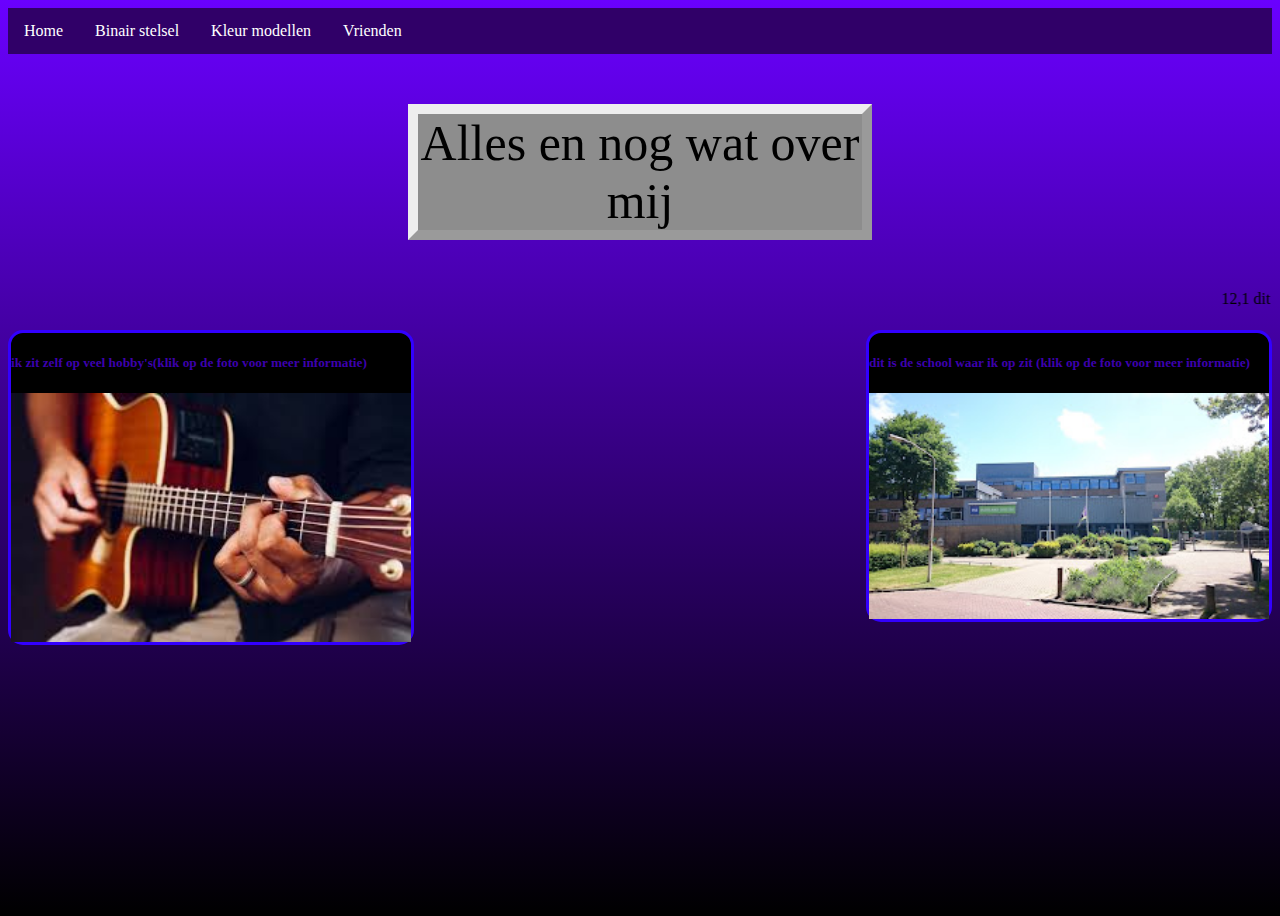
<file: index.html>
<!DOCTYPE html>
<html>
    <head>
        <!--stylesheet link-->
        <link rel="stylesheet" href=style.css></link>
        </head>
    <body>
              <!--navbar links-->
              <ul>
                <li><a href="https://flriis.github.io/index">Home</a></li>
                <li><a href="https://flriis.github.io/binar">Binair stelsel</a></li>
                <li><a href="https://flriis.github.io/kleurmodellen">Kleur modellen</a></li>
                <li><a href="https://flriis.github.io/pagina2">Vrienden</a></li>
              </ul>
   <!--dit is de titel-->
            <p class="outset" align="center">Alles en nog wat over mij</p>

                            <!--bewegende tekst-->
    <marquee> 12,1 dit is de versie van de webstie. Dit veranderd ik elke keer als ik een update maak.school foto erbij</marquee>  
    <marquee direction="right" behaviour="scroll"></marquee>
    </marquee> 
    <!--gitaar foto met link-->           
<div class="gitaar">
    <h5 style="color:rgb(61, 0, 174)">dit is de school waar ik op zit (klik op de foto voor meer informatie) </h1>
    <a href="https://www.vlietlandcollege.nl/"><img src="vlietland.jpeg" alt="foto school" align="right" style=width:400px;
height:400px;></a>
</div>
<!--school foto met link-->
<div class="school">
    <h5 style="color:rgb(61, 0, 174)">ik zit zelf op veel hobby's(klik op de foto voor meer informatie) </h5>
<a href="https://flriis.github.io/hobby.html"><img src="gataar.jpeg" alt="foto gitaar" align="left" style=width:400px;
height:400px;></a>
</div>
</body>
    </html>
</file>
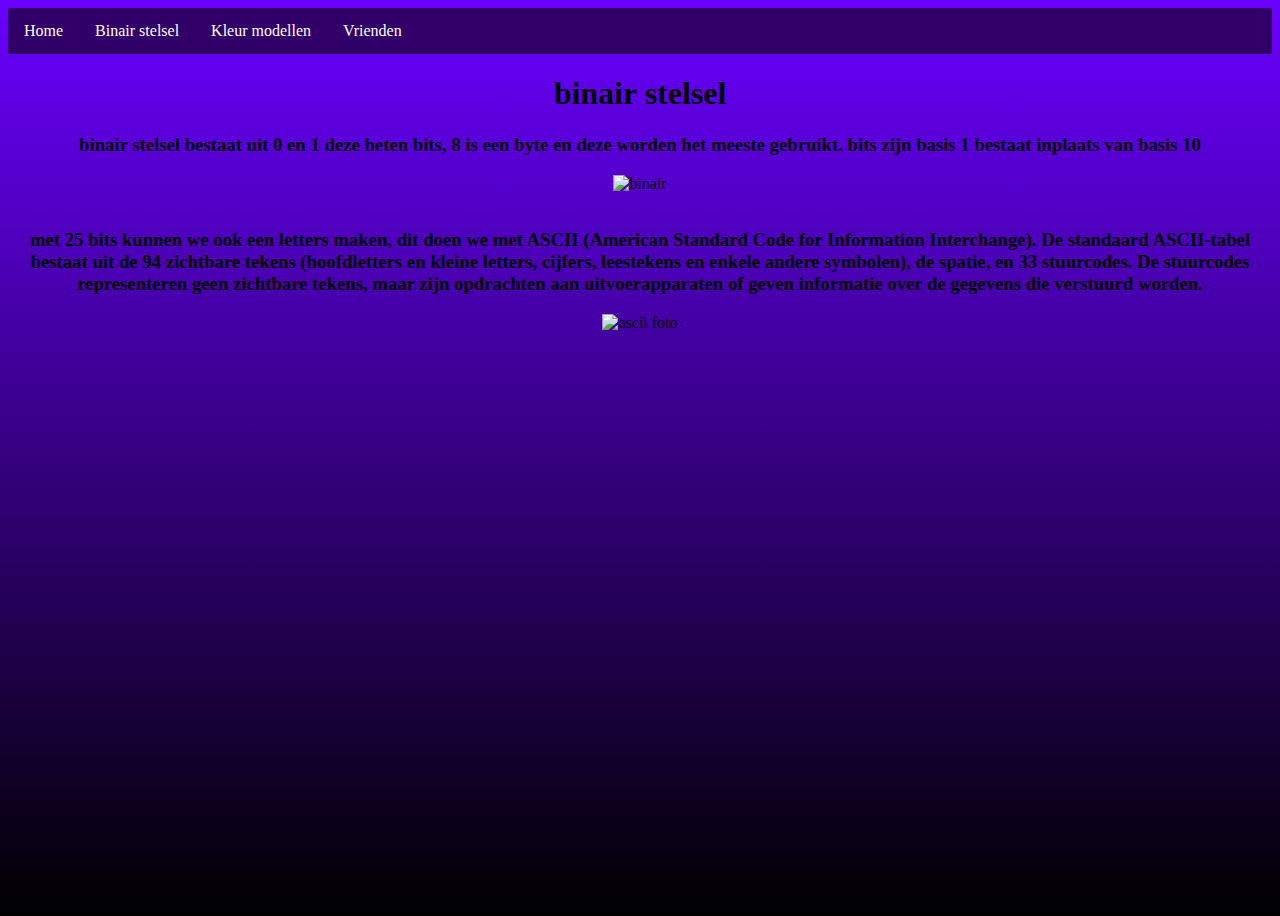
<file: binar.html>
<!DOCTYPE html>
<html>
    <head><link rel="stylesheet" href=style_binar.css></link>
    <body>
         <!--navbar links-->
         <ul>
            <li><a href="https://flriis.github.io/index">Home</a></li>
            <li><a href="https://flriis.github.io/binar">Binair stelsel</a></li>
            <li><a href="https://flriis.github.io/kleurmodellen">Kleur modellen</a></li>
            <li><a href="https://flriis.github.io/pagina2">Vrienden</a></li>
          </ul>
<center>
          <h1>binair stelsel</h1>
        <h3>binair stelsel bestaat uit 0 en 1 deze heten bits, 8 is een byte en deze worden het meeste gebruikt. bits zijn basis 1 bestaat inplaats van basis 10</h3>
<!--de img wil niet werken wat ik ook doe ik weet niet waarom het niet wil werken-->
        <img href="binair.jpeg" alt="binair">
<br>
<br>
<h3>met 25 bits kunnen we ook een letters maken, dit doen we met ASCII (American Standard Code for Information Interchange). De standaard ASCII-tabel bestaat uit de 94 zichtbare tekens (hoofdletters en kleine letters, cijfers, leestekens en enkele andere symbolen), de spatie, en 33 stuurcodes. De stuurcodes representeren geen zichtbare tekens, maar zijn opdrachten aan uitvoerapparaten of geven informatie over de gegevens die verstuurd worden.</h3>
<img href="ascii.png" alt="ascii foto">
</center>
</body>
</html>
</file>
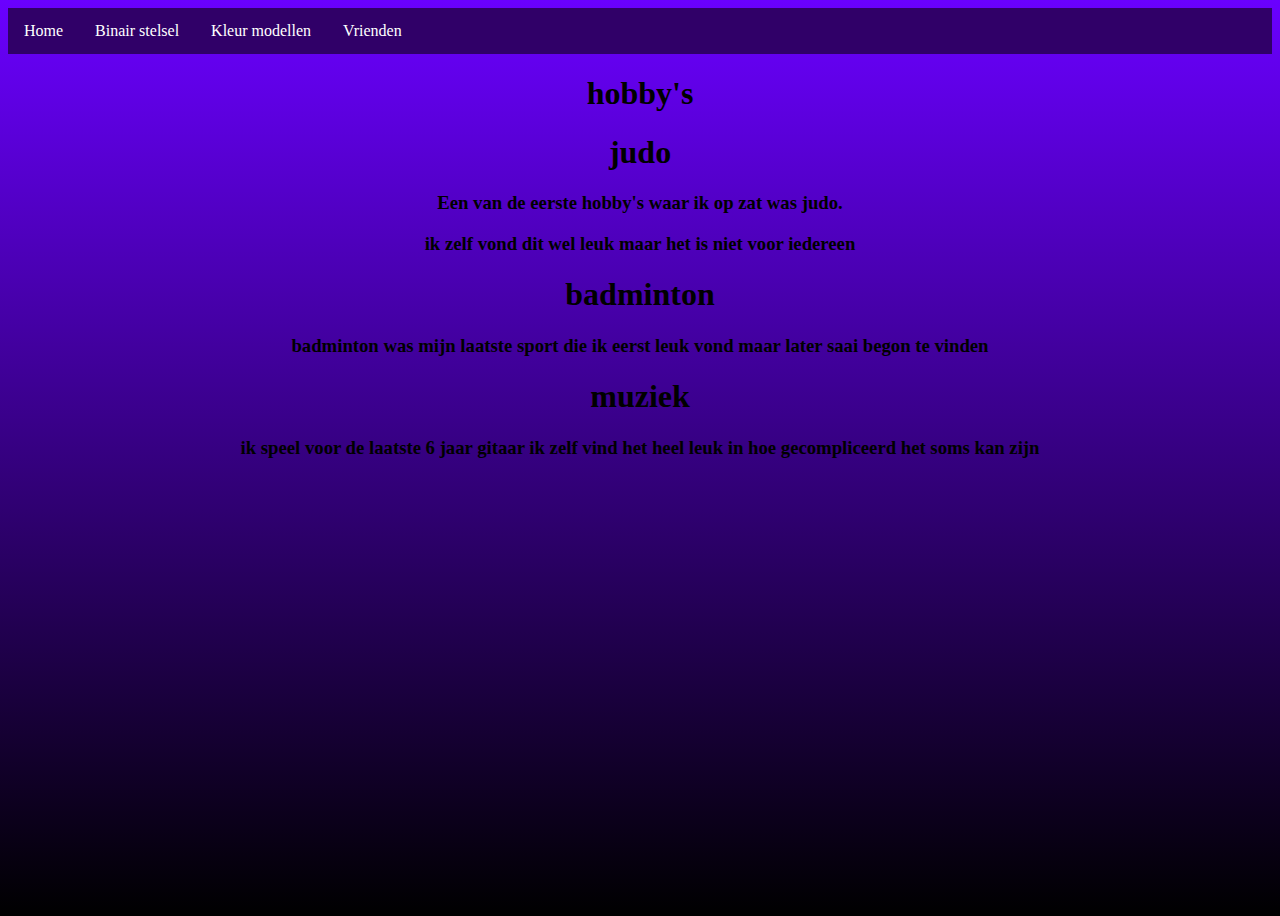
<file: hobby.html>
<!DOCTYPE html>
<head>     <head><link rel="stylesheet" href=style_hobby.css></link>
    <body>
         <!--navbar links-->
         <ul>
            <li><a href="https://flriis.github.io/index">Home</a></li>
            <li><a href="https://flriis.github.io/binar">Binair stelsel</a></li>
            <li><a href="https://flriis.github.io/kleurmodellen">Kleur modellen</a></li>
            <li><a href="https://flriis.github.io/pagina2">Vrienden</a></li>
          </ul>
          <center>
        <h1>hobby's</h1>
      <div><h1>judo</h1>
      <h3>Een van de eerste hobby's waar ik op zat was judo.</h3>
      <h3>ik zelf vond dit wel leuk maar het is niet voor iedereen</h3>
      </div>
      <div><h1>badminton</h1>
      <h3>badminton was mijn laatste sport die ik eerst leuk vond maar later saai begon te vinden</h3></div>
    <div><h1>muziek</h1>
    <h3>ik speel voor de laatste 6 jaar gitaar ik zelf vind het heel leuk in hoe gecompliceerd het soms kan zijn</h3></div>  
    </center>
      </body>
</head>
</file>
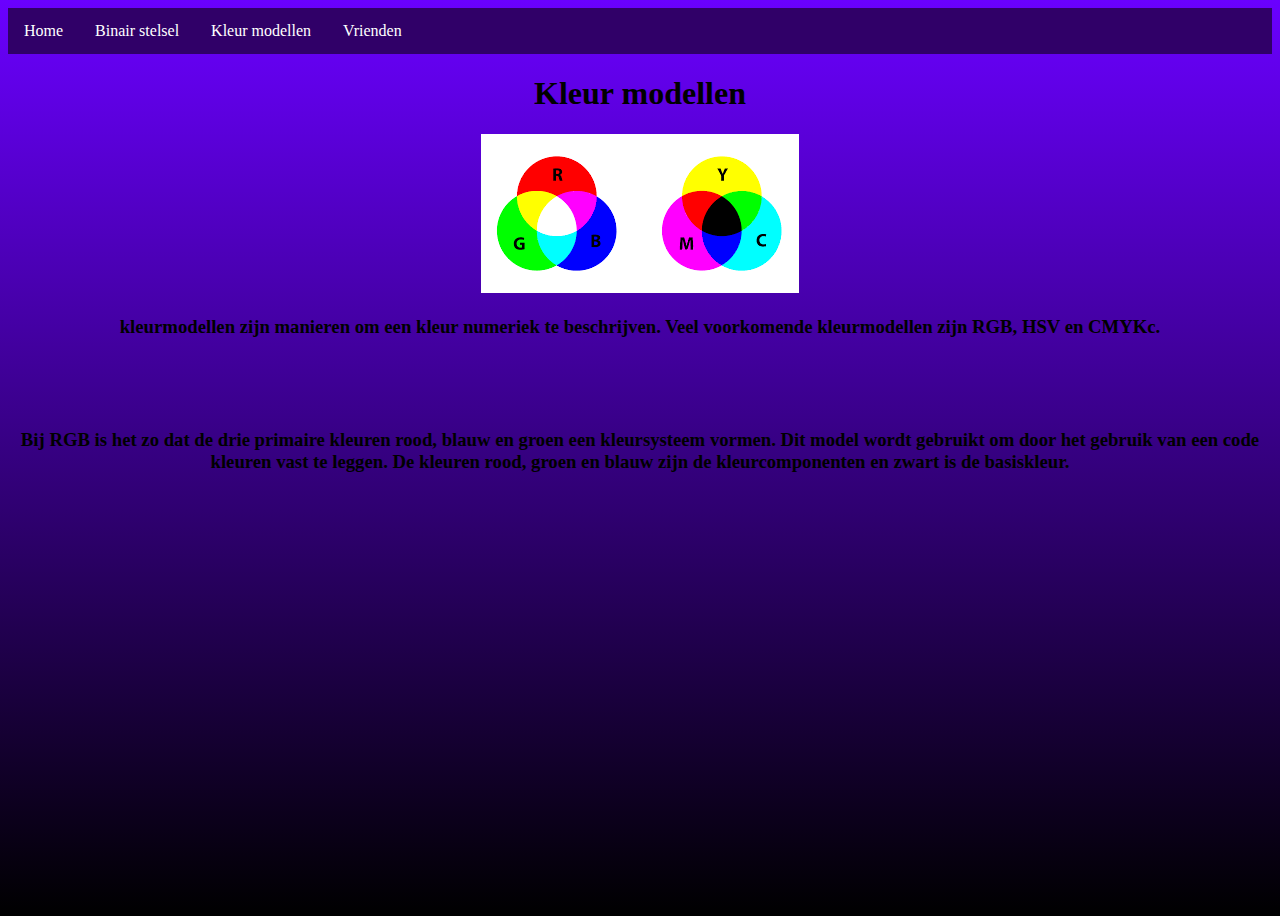
<file: kleurmodellen.html>
<!DOCTYPE html>
<html>
    <head><link rel="stylesheet" href=style_kleurmodellen.css></link>
    </head>
    <body>
         <!--navbar links-->
         <ul>
            <li><a href="https://flriis.github.io/index">Home</a></li>
            <li><a href="https://flriis.github.io/binar">Binair stelsel</a></li>
            <li><a href="https://flriis.github.io/kleurmodellen">Kleur modellen</a></li>
            <li><a href="https://flriis.github.io/pagina2">Vrienden</a></li>
          </ul>
          <center>
        <h1 align="center">Kleur modellen</h1>
        <img src="kleur.png" alt="kleur modellen">
        <h3>kleurmodellen zijn manieren om een kleur numeriek te beschrijven. Veel voorkomende kleurmodellen zijn RGB, HSV en CMYKc.</h3>
      <br>
      <br>
      <br>
      <h3>Bij RGB is het zo dat de drie primaire kleuren rood, blauw en groen een kleursysteem vormen. Dit model wordt gebruikt om door het gebruik van een code kleuren vast te leggen. De kleuren rood, groen en blauw zijn de kleurcomponenten en zwart is de basiskleur.</h3>
      </center>
      </body>
</html>
</file>
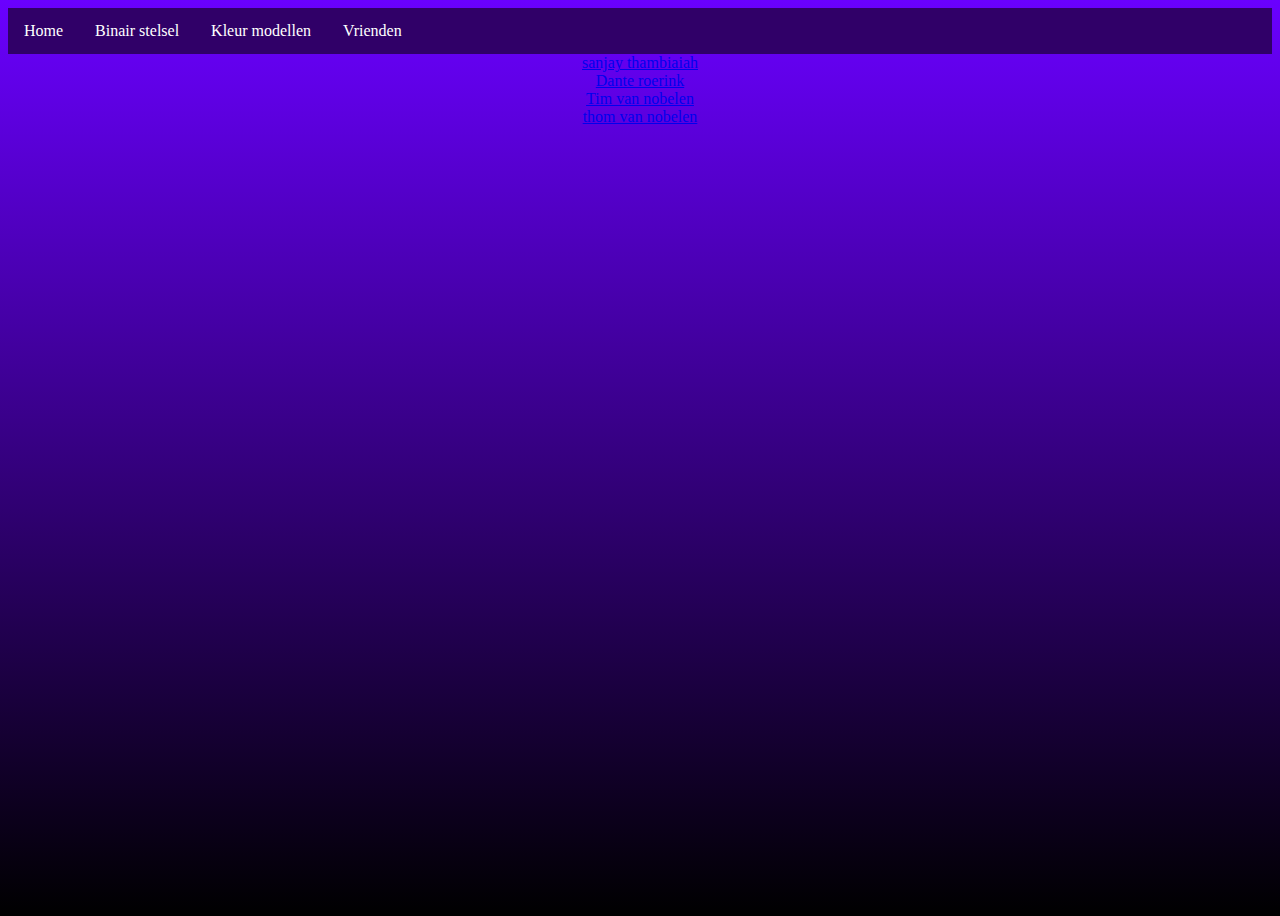
<file: pagina2.html>
<!DOCTYPE html>
<html>
    <head>    <head><link rel="stylesheet" href=style_pagina2.css></link>
        <body>
             <!--navbar links-->
             <ul>
                <li><a href="https://flriis.github.io/index">Home</a></li>
                <li><a href="https://flriis.github.io/binar">Binair stelsel</a></li>
                <li><a href="https://flriis.github.io/kleurmodellen">Kleur modellen</a></li>
                <li><a href="https://flriis.github.io/pagina2">Vrienden</a></li>
              </ul>
              <center>
                <a href="https://sanj071.github.io/" > sanjay thambiaiah</a>
                <br>
                <a href="https://theprogrammerdr.github.io/"> Dante roerink</a>
                <br>
                <a href="https://tnobelen.github.io/">Tim van nobelen</a>
                <br>
                <a href="https://th0mvn.github.io/"> thom van nobelen</a>
              </center>
        </body>
    </head>
</html>
</file>
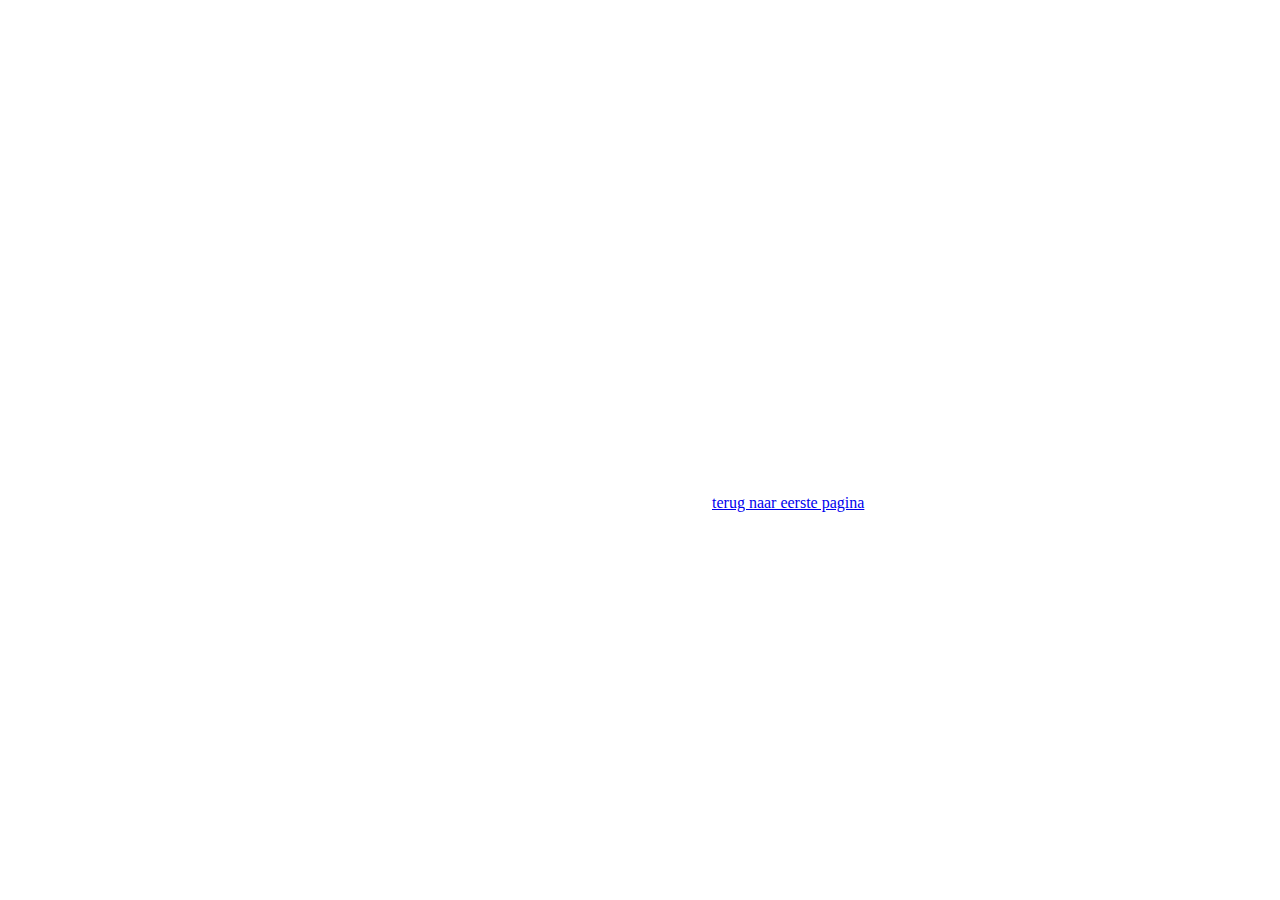
<file: pagina3.html>
<!DOCTYPE html>
<html>
    <head>
        <body>
            <iframe src="https://games.penjee.com/binary-bonanza/game.php" width="700" height="500" frameborder="no" scrolling="no" ></iframe>
            <a href="https://flriis.github.io/"> terug naar eerste pagina</a>
        </body>
    </head>
</html>
</file>
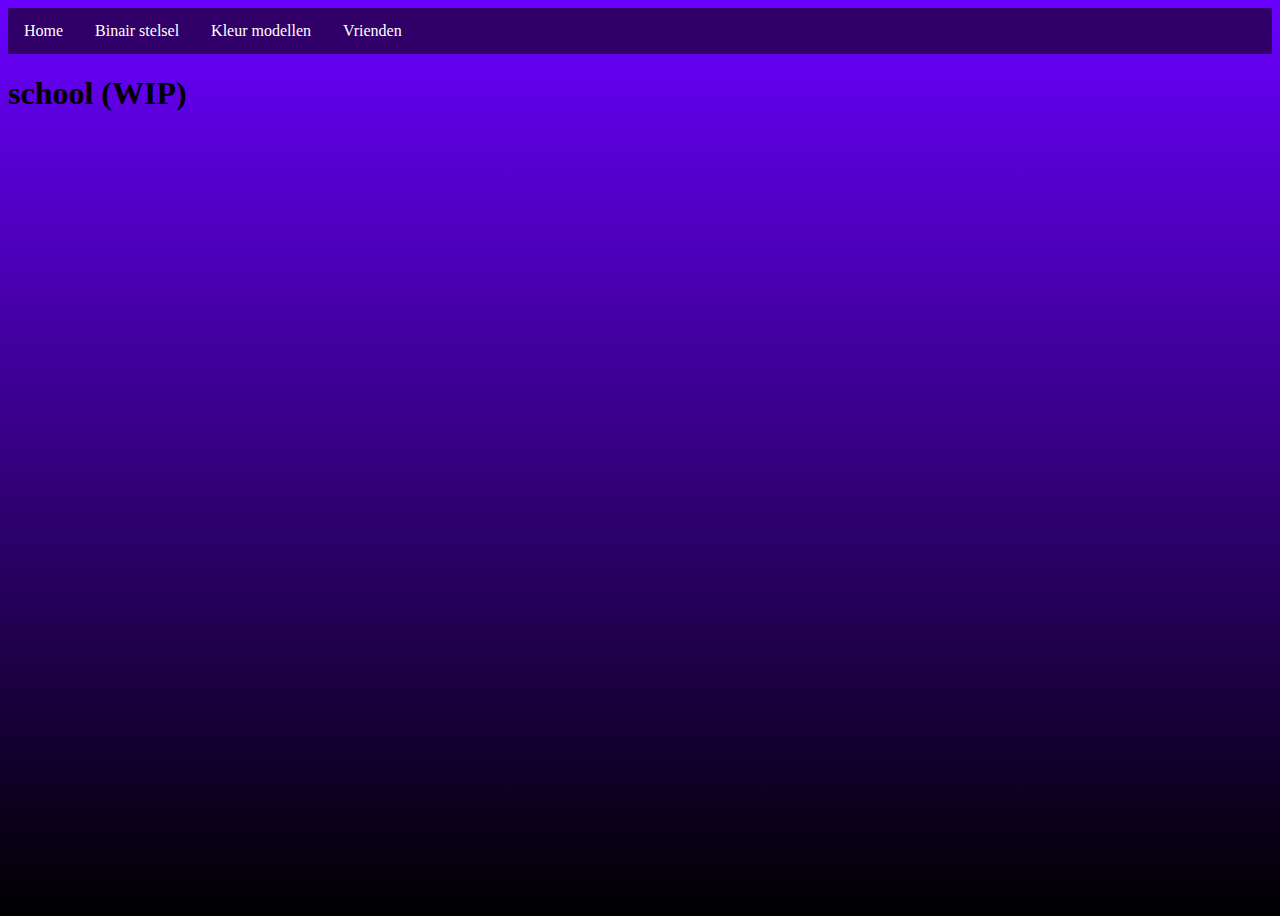
<file: school.html>
<!DOCTYPE html>
<head> <head>    <head><link rel="stylesheet" href=style_school.css></link>
    <body>
        <!--navbar links-->
        <ul>
          <li><a href="https://flriis.github.io/index">Home</a></li>
          <li><a href="https://flriis.github.io/binar">Binair stelsel</a></li>
          <li><a href="https://flriis.github.io/kleurmodellen">Kleur modellen</a></li>
          <li><a href="https://flriis.github.io/pagina2">Vrienden</a></li>
        </ul>
      <h1>school (WIP)</h1>  
    </body>
</head>
</file>
